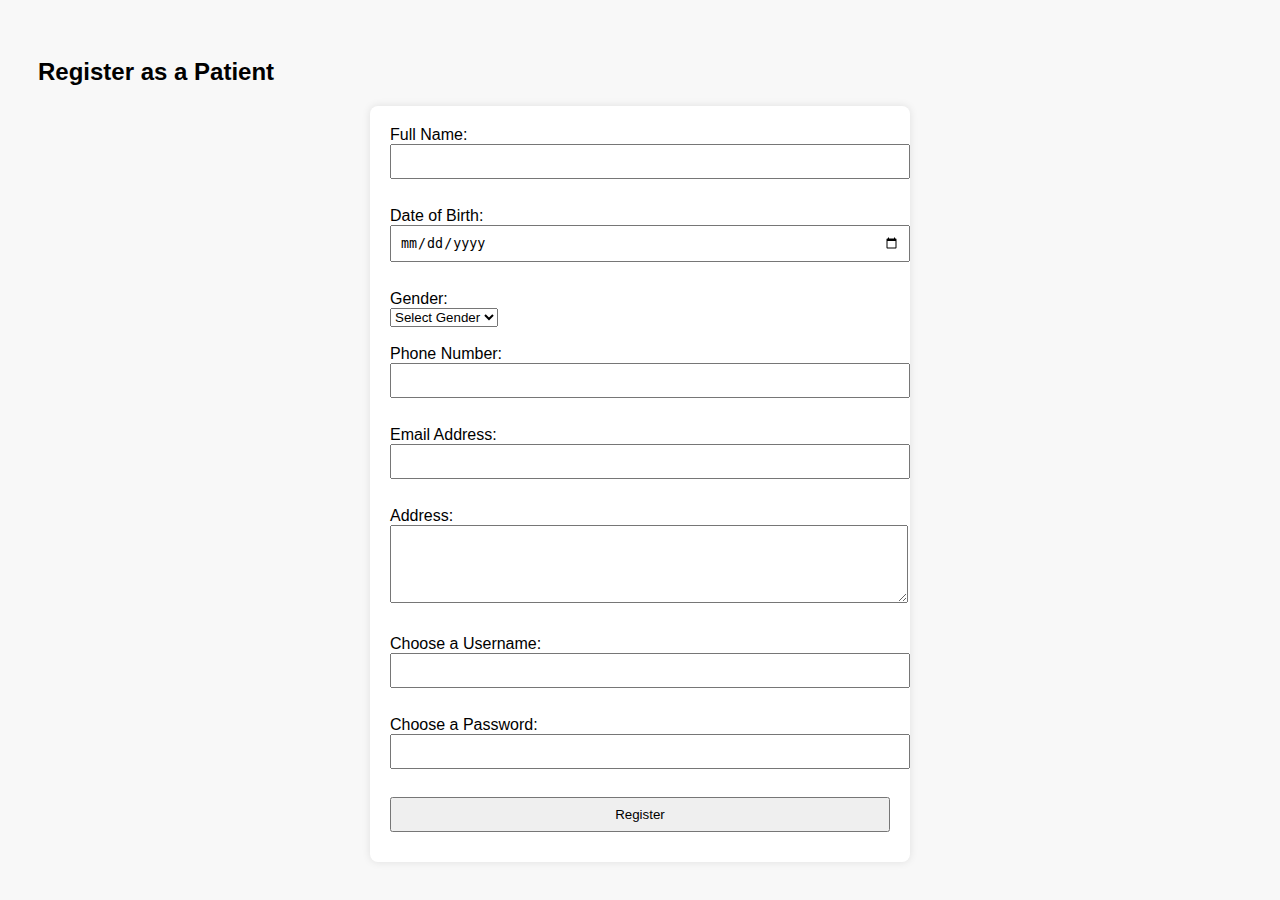
<file: index.html>
<!DOCTYPE html>
<html>
<head>
  <title>Patient Registration</title>
  <link rel="stylesheet" href="style.css">
</head>
<body>
  <h2>Register as a Patient</h2>
  <form action="register.php" method="POST">
    <label>Full Name:</label><br>
    <input type="text" name="full_name" required><br><br>

    <label>Date of Birth:</label><br>
    <input type="date" name="dob" required><br><br>

    <label>Gender:</label><br>
    <select name="gender" required>
      <option value="">Select Gender</option>
      <option value="Male">Male</option>
      <option value="Female">Female</option>
      <option value="Other">Other</option>
    </select><br><br>

    <label>Phone Number:</label><br>
    <input type="text" name="phone" required><br><br>

    <label>Email Address:</label><br>
    <input type="email" name="email"><br><br>

    <label>Address:</label><br>
    <textarea name="address" rows="4" cols="40"></textarea><br><br>

    <label>Choose a Username:</label><br>
    <input type="text" name="username" required><br><br>

    <label>Choose a Password:</label><br>
    <input type="password" name="password" required><br><br>

    <input type="submit" value="Register">
  </form>
</body>
</html>
</file>
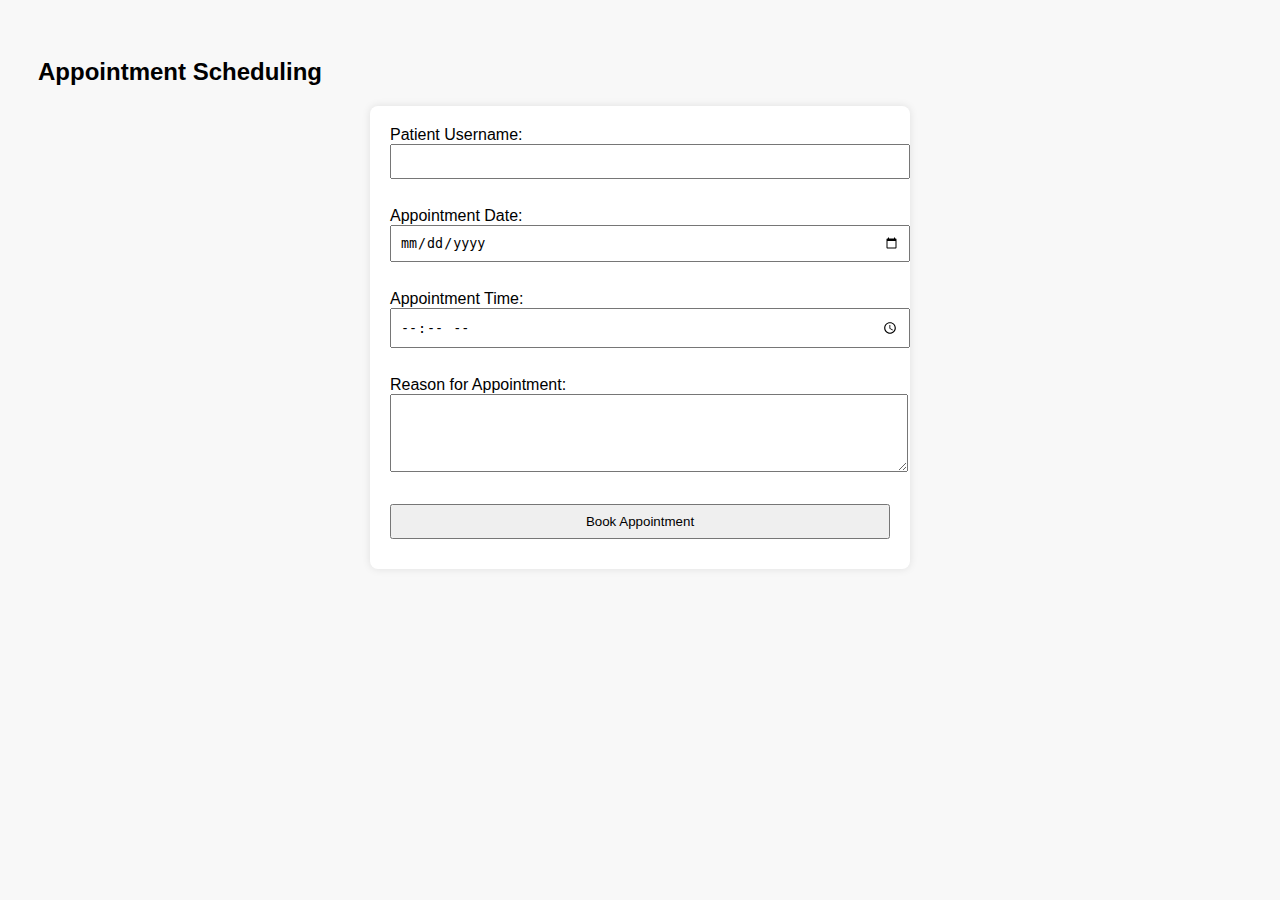
<file: appointment_booking_form.html>
<!DOCTYPE html>
<html>
<head>
  <title>Book Appointment</title>
  <link rel="stylesheet" href="style.css">
</head>
<body>
  <h2>Appointment Scheduling</h2>
  <form action="book_appointment.php" method="POST">
    <label>Patient Username:</label><br>
    <input type="text" name="username" required><br><br>

    <label>Appointment Date:</label><br>
    <input type="date" id="appt_date" name="appointment_date" required><br><br>

    <label>Appointment Time:</label><br>
    <input type="time" name="time" required><br><br>

    <label>Reason for Appointment:</label><br>
    <textarea name="reason" rows="4" cols="40"></textarea><br><br>

    <input type="submit" value="Book Appointment">
  </form>
<script>
window.onload = function () {
  const dateInput = document.getElementById('appt_date');
  const today = new Date().toISOString().split('T')[0];
  dateInput.setAttribute('min', today); // Block past dates
};
</script>
</body>
</html>
</file>
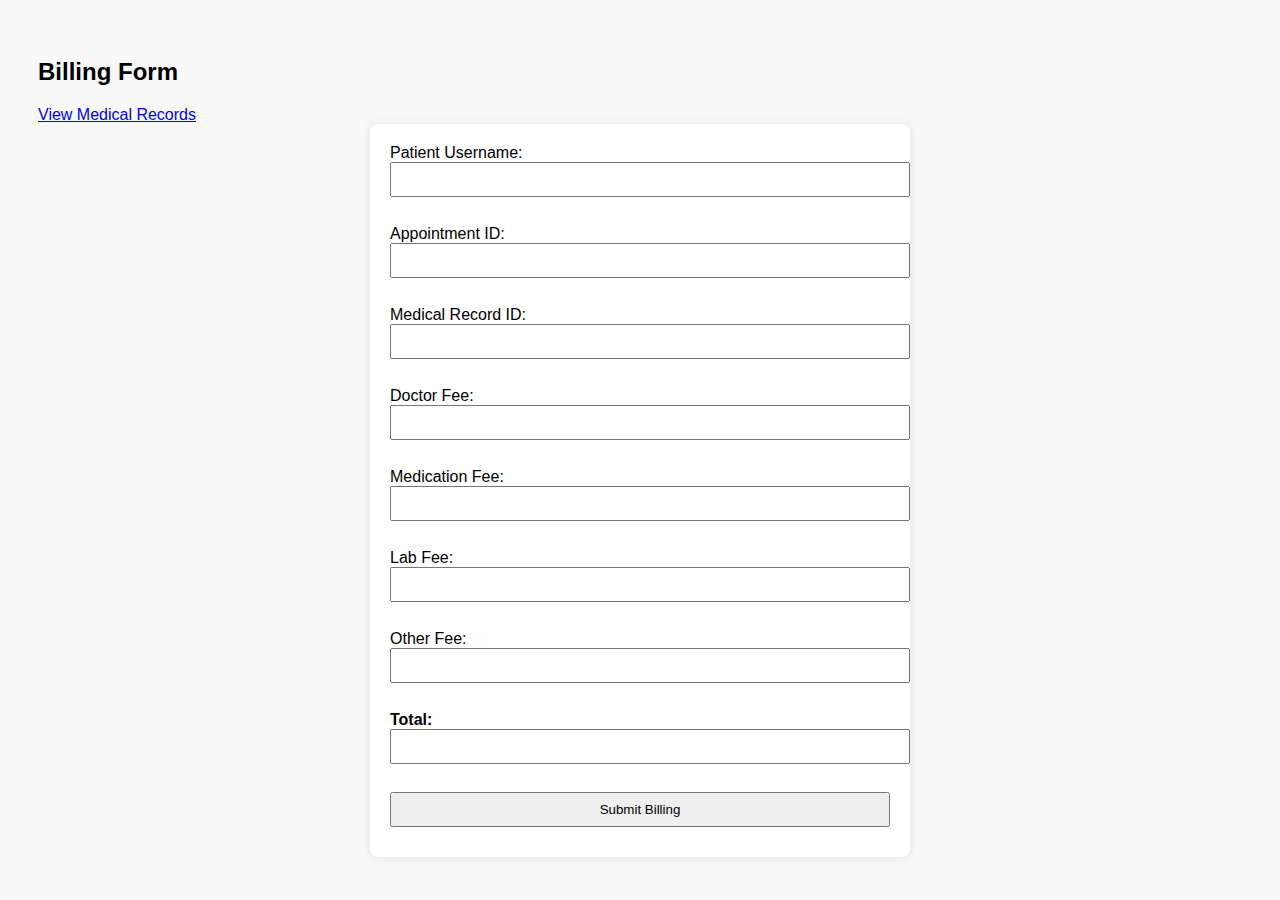
<file: billing_entry.html>
<!DOCTYPE html>
<html>
<head>
  <title>Billing Entry</title>
  <link rel="stylesheet" href="style.css">
</head>
<body>
  <h2>Billing Form</h2>

<a href="../medical_records/view_records.php" target="_blank">View Medical Records</a>

<form method="POST" action="submit_billing.php">

  <label>Patient Username:</label><br>
  <input type="text" name="patient_username" required><br><br>

  <label>Appointment ID:</label><br>
  <input type="text" name="appointment_id" required><br><br>

  <label>Medical Record ID:</label><br>
  <input type="text" name="medical_record_id" required><br><br>

  <label>Doctor Fee:</label><br>
  <input type="number" id="doctor_charge" name="doctor_charge" oninput="calcTotal()" required><br><br>

  <label>Medication Fee:</label><br>
  <input type="number" id="medication_charge" name="medication_charge" oninput="calcTotal()" required><br><br>

  <label>Lab Fee:</label><br>
  <input type="number" id="lab_charge" name="lab_charge" oninput="calcTotal()" required><br><br>

  <label>Other Fee:</label><br>
  <input type="number" id="other_charge" name="other_charge" oninput="calcTotal()" required><br><br>

  <label><strong>Total:</strong></label><br>
  <input type="text" id="total_charge" name="total_charge" readonly><br><br>

  <input type="submit" value="Submit Billing">
</form>
<script>
function calcTotal() {
  const doc = parseFloat(document.getElementById("doctor_charge").value) || 0;
  const meds = parseFloat(document.getElementById("medication_charge").value) || 0;
  const lab = parseFloat(document.getElementById("lab_charge").value) || 0;
  const other = parseFloat(document.getElementById("other_charge").value) || 0;

  const total = doc + meds + lab + other;
  document.getElementById("total_charge").value = total.toFixed(2);
}
</script>
</body>
</html>
</file>
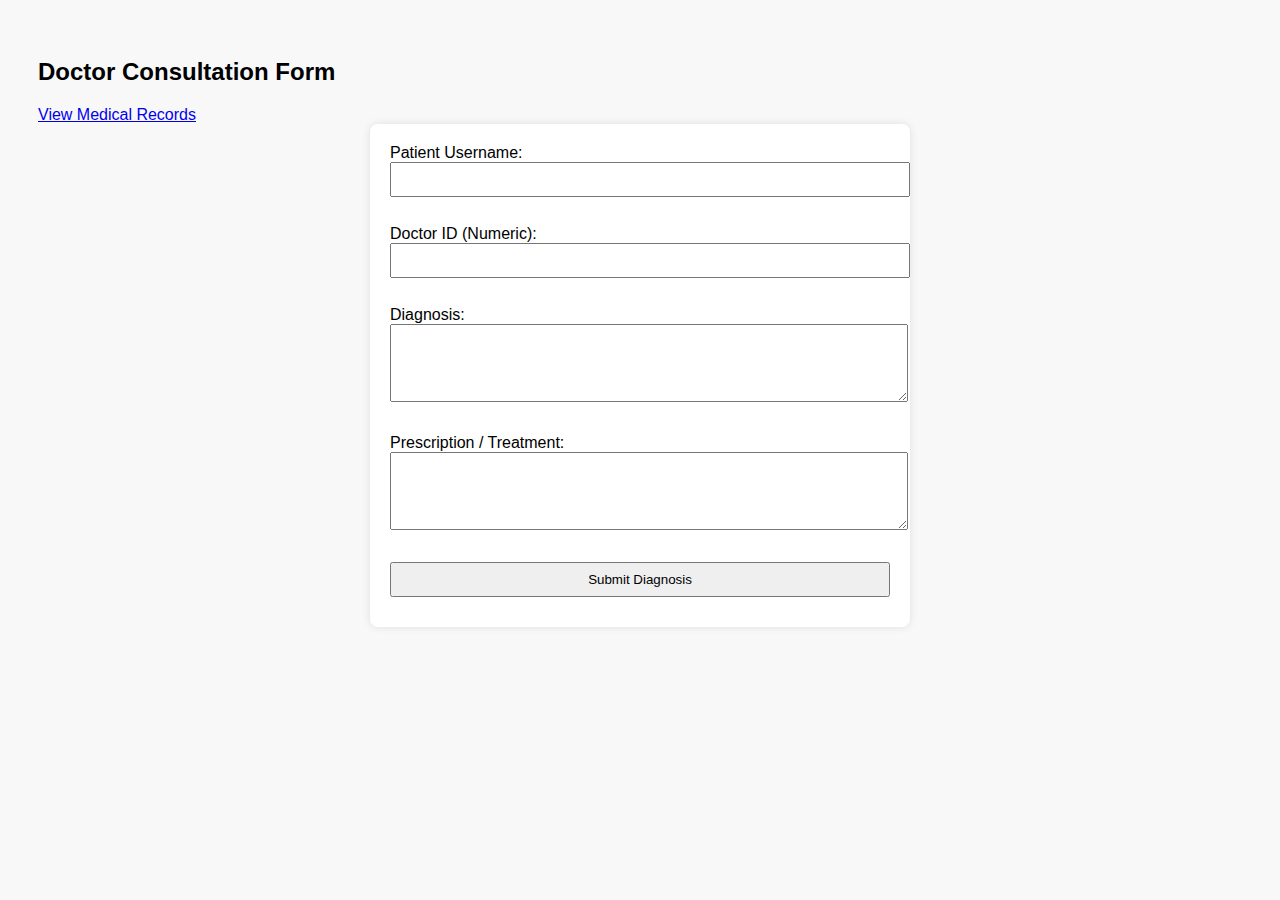
<file: doctor_entry.html>
<!DOCTYPE html>
<html>
<head>
  <title>Doctor Consultation Entry</title>
  <link rel="stylesheet" href="style.css">
</head>
<body>
  <h2>Doctor Consultation Form</h2>

<a href="../medical_records/view_records.php" target="_blank">View Medical Records</a>

  <form action="submit_doctor.php" method="POST">
    <label>Patient Username:</label><br>
    <input type="text" name="patient_username" required><br><br>

    <label>Doctor ID (Numeric):</label><br>
    <input type="number" name="doctor_id" required><br><br>

    <label>Diagnosis:</label><br>
    <textarea name="diagnosis" rows="4" required></textarea><br><br>

    <label>Prescription / Treatment:</label><br>
    <textarea name="prescription" rows="4" required></textarea><br><br>

    <input type="submit" value="Submit Diagnosis">
  </form>
</body>
</html>
</file>
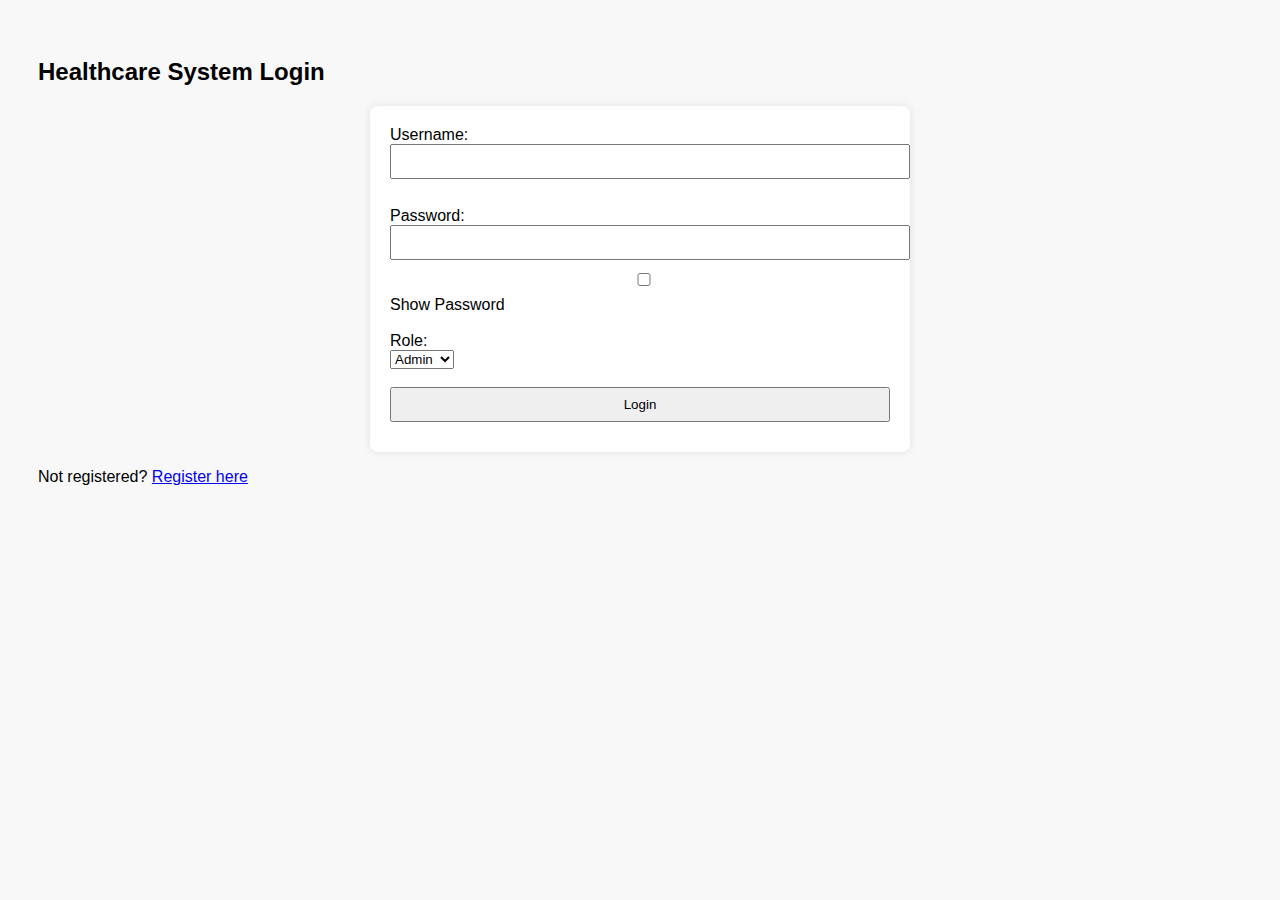
<file: login.html>
<!DOCTYPE html>
<html>
<head>
  <title>Login</title>
  <link rel="stylesheet" href="style.css">
</head>
<body>
  <h2>Healthcare System Login</h2>
  <form action="login.php" method="POST">
  <label>Username:</label><br>
  <input type="text" name="username" required><br><br>

  <label>Password:</label><br>
  <input type="password" name="password" id="password" required>
  <input type="checkbox" id="showPassword" onclick="togglePassword()"> Show Password<br><br>

  <label>Role:</label><br>
  <select name="role" required>
    <option value="admin">Admin</option>
    <option value="nurse">Nurse</option>
    <option value="doctor">Doctor</option>
    <option value="patient">Patient</option>
  </select><br><br>

  <input type="submit" value="Login">
</form>
  <p>Not registered? <a href="../patient_registration/index.html">Register here</a></p>
<script>
function togglePassword() {
  const pw = document.getElementById("password");
  pw.type = pw.type === "password" ? "text" : "password";
}
</script>
</body>
</html>
</file>
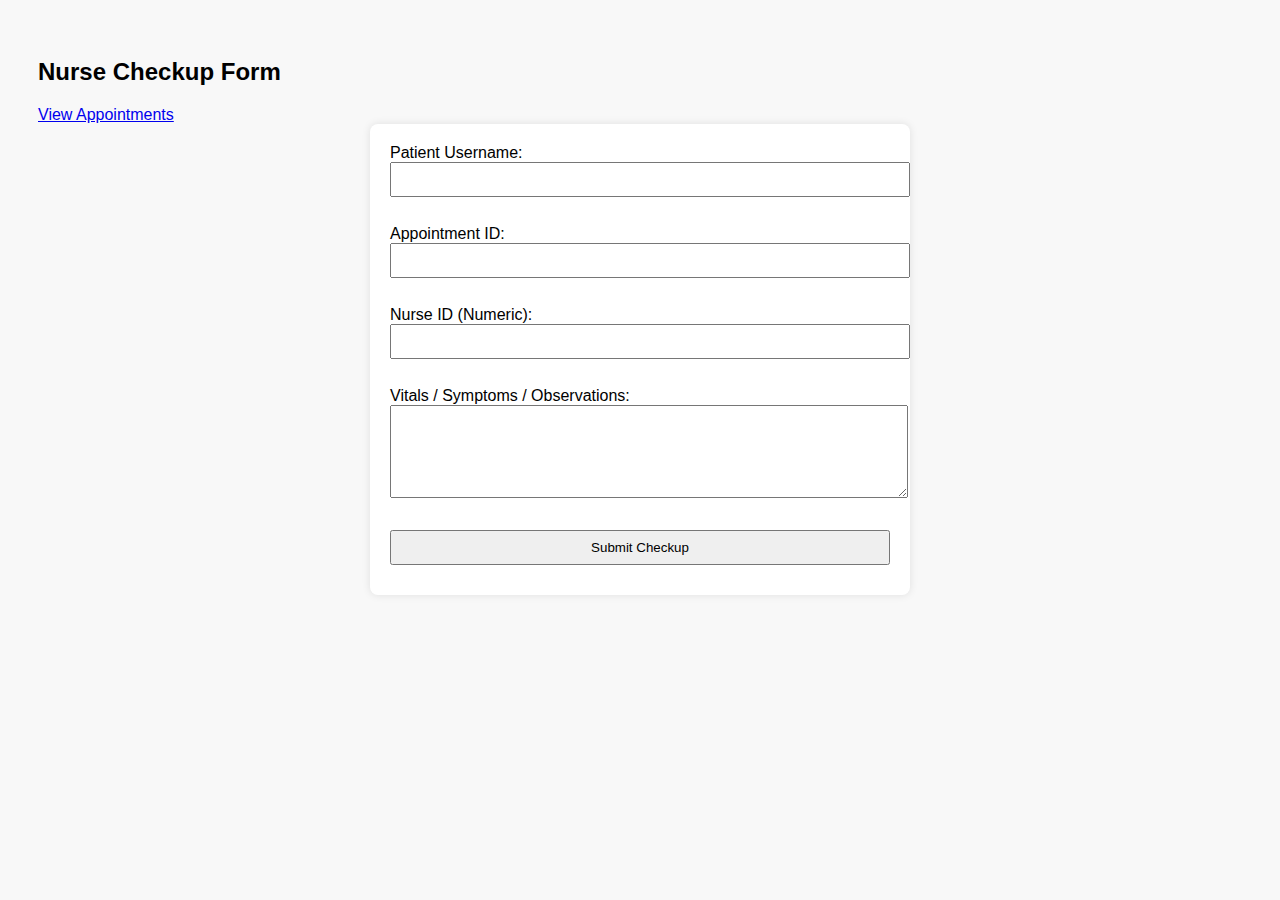
<file: nurse_entry.html>
<!DOCTYPE html>
<html>
<head>
  <title>Nurse Checkup Entry</title>
  <link rel="stylesheet" href="style.css">
</head>
<body>
  <h2>Nurse Checkup Form</h2>

<a href="../appointment_scheduling/view_appointments.php" target="_blank">View Appointments</a>

  <form action="submit_nurse.php" method="POST">
    <label>Patient Username:</label><br>
    <input type="text" name="patient_username" required><br><br>

    <label>Appointment ID:</label><br>
    <input type="number" name="appointment_id" required><br><br>

    <label>Nurse ID (Numeric):</label><br>
    <input type="number" name="nurse_id" required><br><br>

    <label>Vitals / Symptoms / Observations:</label><br>
    <textarea name="nurse_notes" rows="5" required></textarea><br><br>

    <input type="submit" value="Submit Checkup">
  </form>
</body>
</html>
</file>
<file: style.css>
body {
  font-family: Arial, sans-serif;
  background: #f8f8f8;
  padding: 30px;
}

form {
  background: #fff;
  padding: 20px;
  max-width: 500px;
  margin: auto;
  border-radius: 8px;
  box-shadow: 0 0 8px rgba(0,0,0,0.1);
}

textarea, input {
  width: 100%;
  padding: 8px;
  margin-bottom: 10px;
}
</file>
